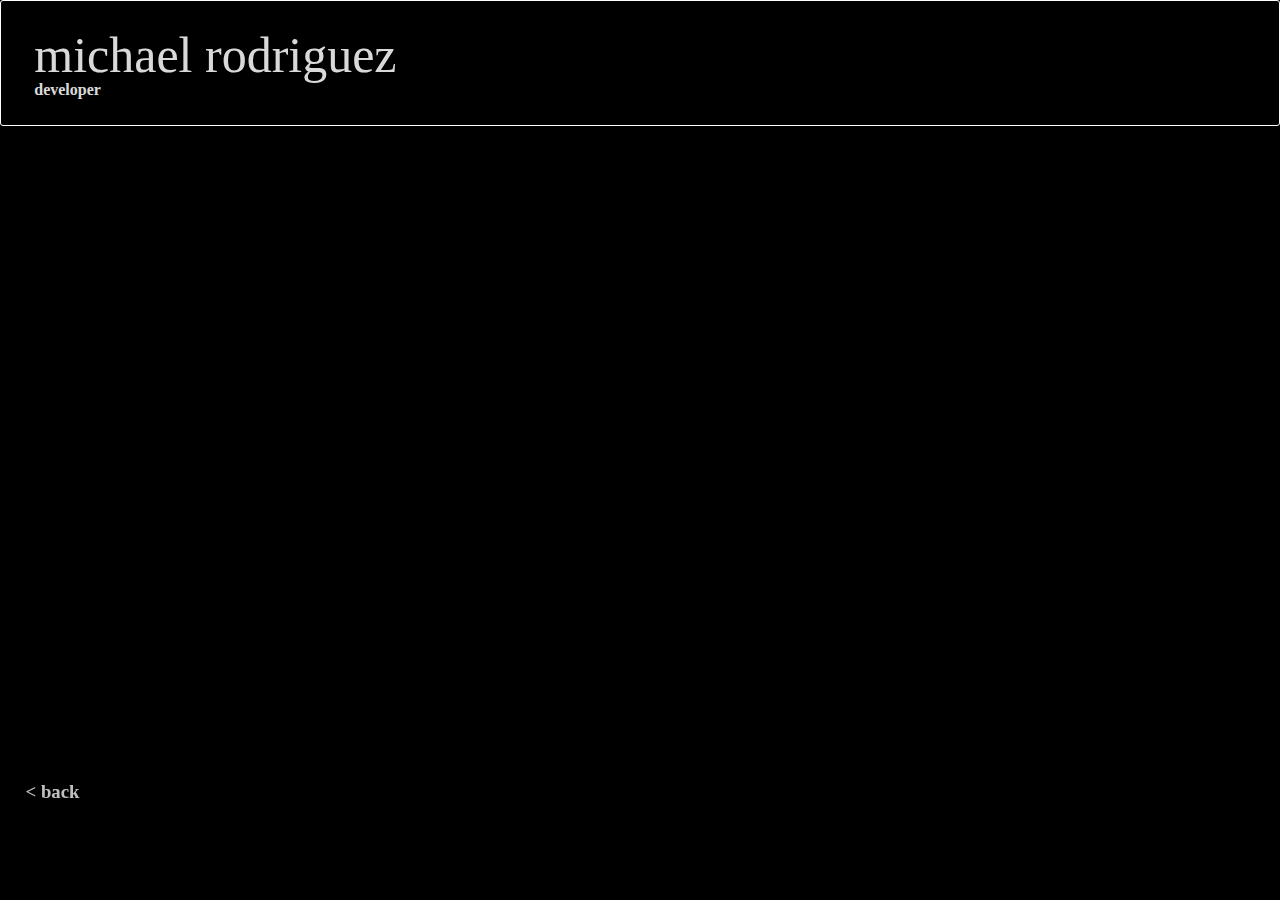
<file: about-me.html>
<!DOCTYPE html>
<html lang="en">
<head>
    <meta charset="UTF-8">
    <meta name="viewport" content="width=device-width, initial-scale=1.0">
    <title>about me</title>
    <link rel="icon" type="image/png" href="https://cdn-icons-png.flaticon.com/512/13/13706.png">
    <link href = 'style.css' rel='stylesheet'>
</head>
<body>
    <div> 
        <div>
            <h1 class = 'page-title'>michael rodriguez</h1>
            <h4 class = 'desc'>developer</h4>
        </div>
        <div class = tabs>
            <h3 id="back"><a href=index.html> < back</a></h3>
        </div>
    </div>
</body>
</html>
</file>
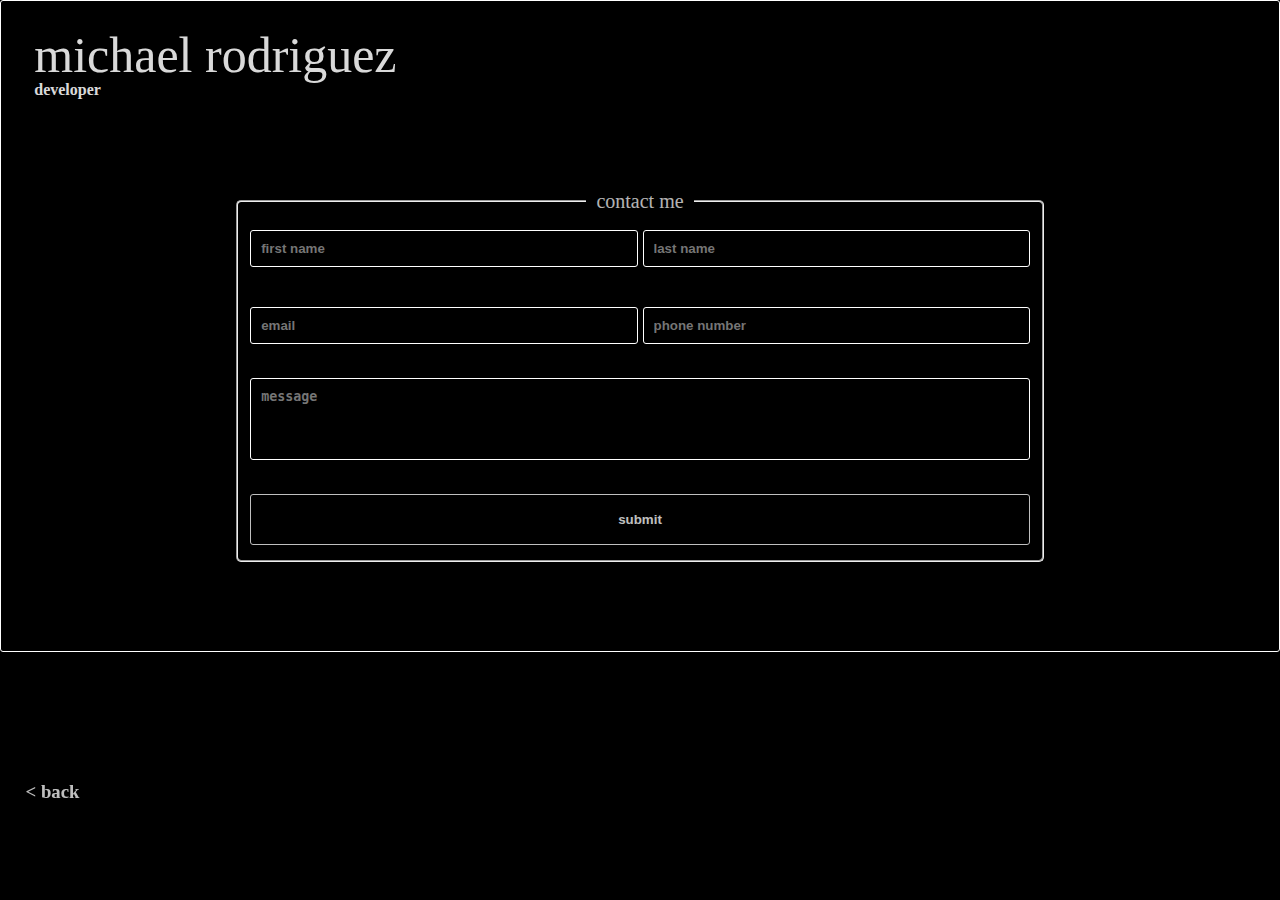
<file: contact-me.html>
<!DOCTYPE html>
<html lang="en">
<head>
    <meta charset="UTF-8">
    <meta name="viewport" content="width=device-width, initial-scale=1.0">
    <title>contact me</title>
    <link rel="icon" type="image/png" href="https://cdn-icons-png.flaticon.com/512/13/13706.png">
    <link href = 'style.css' rel='stylesheet'>
</head>
<body>
    <div> 
        <div>
            <h1 class = 'page-title'>michael rodriguez</h1>
            <h4 class = 'desc'>developer</h4>
        </div>

        <form class="contact-form">
            <fieldset>
                <legend>contact me</legend>
    
                <div class="form">
                    <div class="input-group">
                        <input type="text" id="fname" name="fname" placeholder="first name" required>
                    </div>
                    <div class="input-group">
                        <input type="text" id="lname" name="lname" placeholder="last name" required>
                    </div>
    
                    <div class="input-group">
                        <input type="email" id="email" name="email" placeholder="email" required>
                    </div>
                    <div class="input-group">
                        <input type="tel" id="phone" name="phone" placeholder="phone number">
                    </div>
    
                    <div class="message-group">
                        <textarea id="message" name="message" rows="4" cols="50" placeholder="message"></textarea>
                    </div>
    
                    <input id="submit" type="submit" value="submit">
                </div>
            </fieldset>
        </form>

        <div class = tabs>
            <h3 id="back"><a href=index.html> < back</a></h3>
        </div>
    </div>
</body>
</html>
</file>
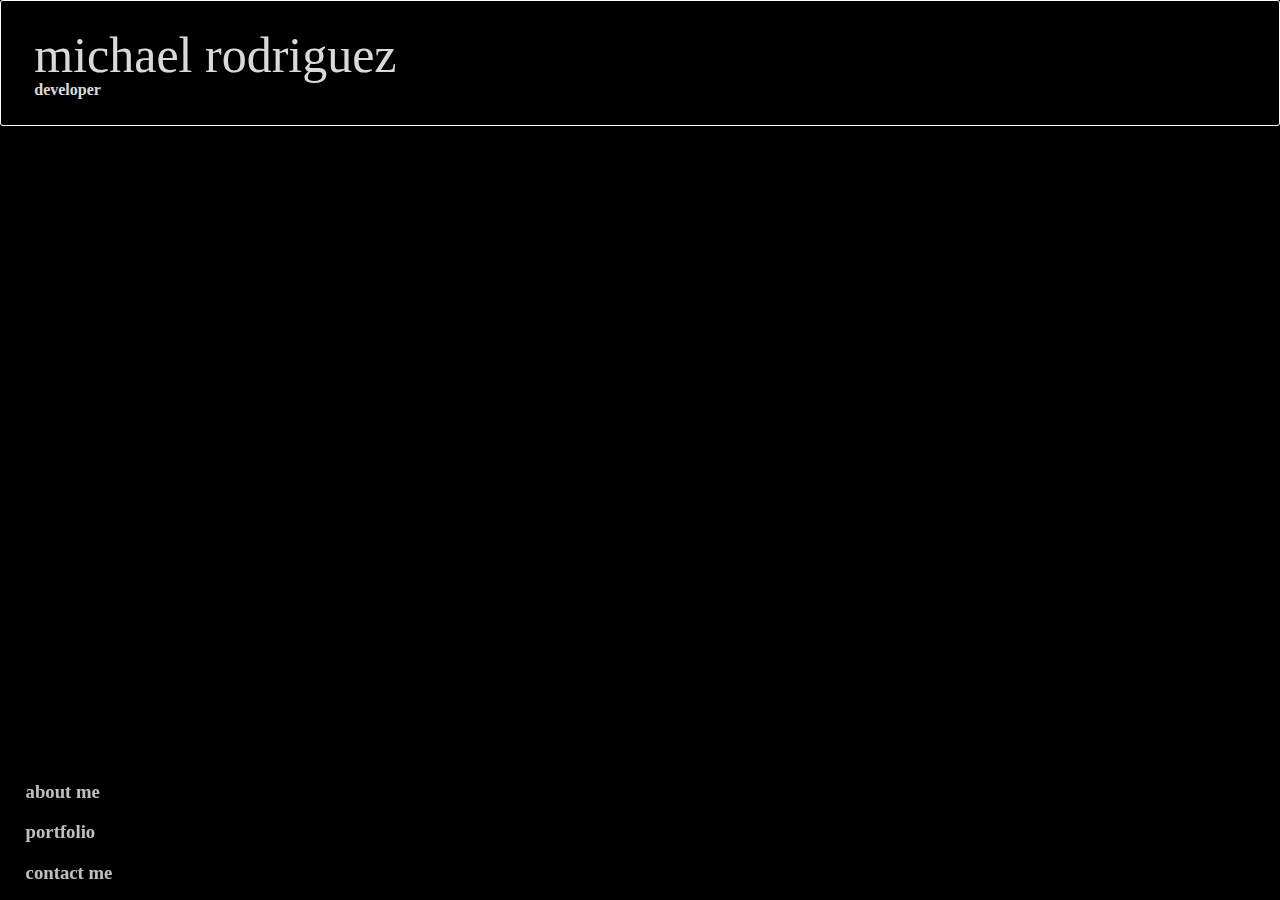
<file: home.html>
<!DOCTYPE html>
<html lang="en">
<head>
    <meta charset="UTF-8">
    <meta name="viewport" content="width=device-width, initial-scale=1.0">
    <title>michael rodriguez</title>
    <link rel="icon" type="image/png" href="https://cdn-icons-png.flaticon.com/512/13/13706.png">
    <link href = 'style.css' rel='stylesheet'>
</head>
<body>
    <div> 
        <div>
            <h1 class = 'page-title'>michael rodriguez</h1>
            <h4 class = 'desc'>developer</h4>
        </div>
        <div class = tabs>
            <h3 id="about-me"><a href=about-me.html>about me</a></h3>
            <h3 id="portfolio"><a href=portfolio.html>portfolio</a></h3>
            <h3 id="contact-me"><a href=contact-me.html>contact me</a></h3>
        </div>

 
    </div>
</body>
</html>
</file>
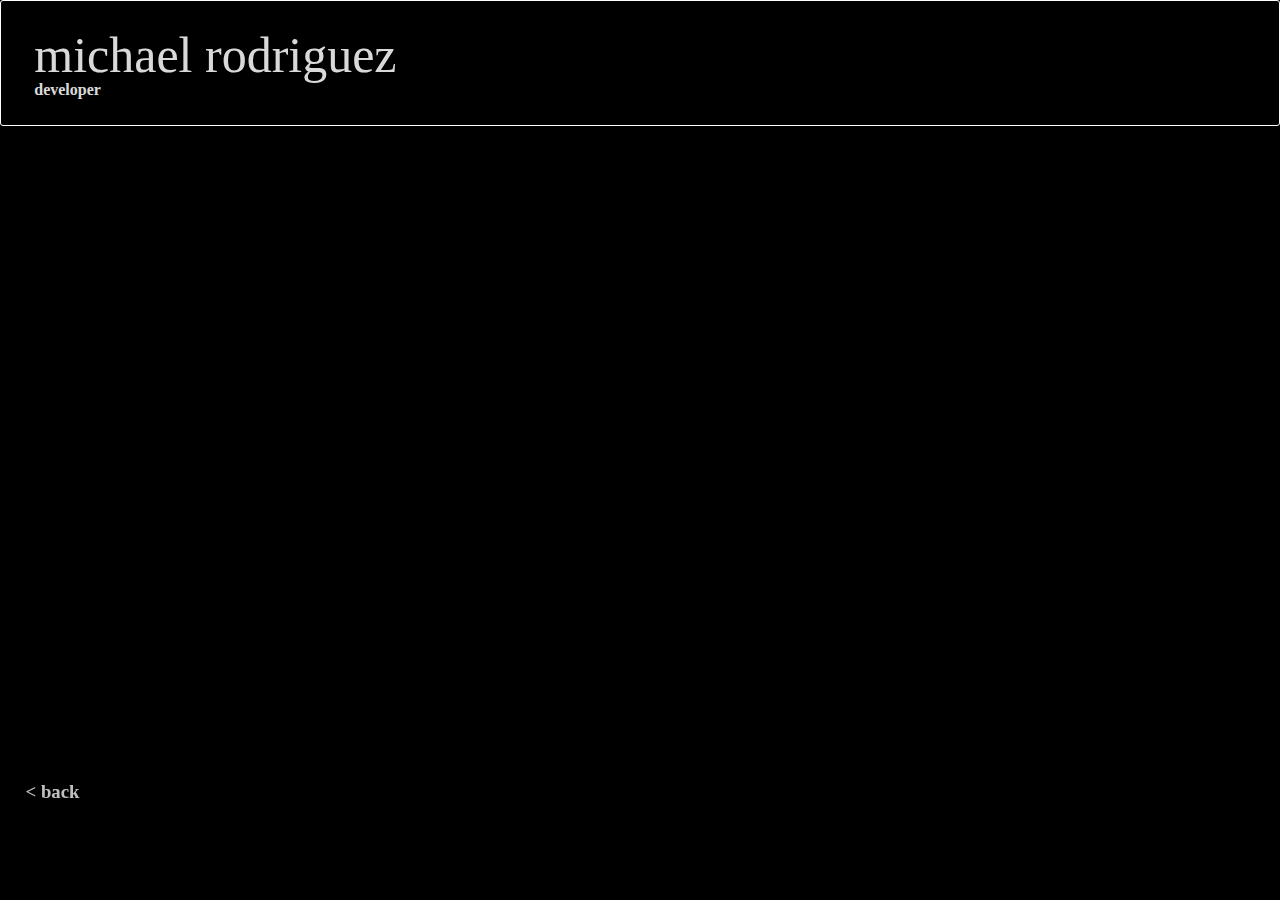
<file: portfolio.html>
<!DOCTYPE html>
<html lang="en">
<head>
    <meta charset="UTF-8">
    <meta name="viewport" content="width=device-width, initial-scale=1.0">
    <title>portfolio</title>
    <link rel="icon" type="image/png" href="https://cdn-icons-png.flaticon.com/512/13/13706.png">
    <link href = 'style.css' rel='stylesheet'>
</head>
<body>
    <div> 
        <div>
            <h1 class = 'page-title'>michael rodriguez</h1>
            <h4 class = 'desc'>developer</h4>
        </div>
        <div class = tabs>
            <h3 id="back"><a href=index.html> < back</a></h3>
        </div>
    </div>
</body>
</html>
</file>
<file: style.css>
*{
    background: black;
}

html {
    border: 1px solid white;
    border-radius: 3px;
    padding: 0;
    height: 90; 
}

.page-title {
    color: white;
    opacity: 0.85;
    margin: 2%;
    font-size: 50px;
    height: 30px;
    font-weight: normal;
   
}

.desc{
    color: white;
    opacity: 0.85;
    margin: 2%;
    font-size: 15;
    font-weight: bold; 
    background-color: transparent;
}

.tabs{
    color: white;
    opacity: 0.75;
    position: fixed;
    padding: 2%;
    height: 12.5%;
    bottom: 0;
    left: 0;
    vertical-align: bottom;
    background-color: transparent;
    
}

.name{
    color:white;
}

.contact-form{
    text-align: center;
}



/* hover's */
#about-me:hover{
    opacity: 0.8;
}

#portfolio:hover{
    opacity: 0.8;
}

#contact-me:hover{
    opacity: 0.8;
}

#back:hover{
    opacity: 0.8;
}

#submit:hover {
    opacity: 0.6;

}

.tabs a {
    color:white;
    text-decoration: none;
}

input, textarea {
    color: white;
    border: 1px solid white;
    padding: 10px;
    border-radius: 3px;
    width: 100%;
    box-sizing: border-box;
    margin: 5px 0;
    font-size: 15;
    font-weight: bold;
}

fieldset {
    margin: 7% 18%;
    border-radius: 5px;
}

legend {
    font-size: 1.25em;
    padding: 0.1em 0.5em;
    min-width: auto;
    color: white;
    opacity: 0.7;
}

#submit, #message {
    color: white;
    resize: none;
}

.form {
    display: grid;
    grid-template-columns: repeat(2, 1fr);
    gap: 5px;
}

.message-group {
    grid-column: 1 / -1;
}

.input-group {
    display: flex;
    flex-direction: column;
    margin: 5px 0;
}

.input-group label {
    align-self: flex-start;
    margin-right: 10px;
    white-space: nowrap;
}

#submit {
    grid-column: 1 / -1;
    opacity: 0.75;
    background: black;
    border-radius: 3px;
    cursor: pointer;
    transition: background 0.3s ease;
}

.form {
    height: 330px;
}
</file>
